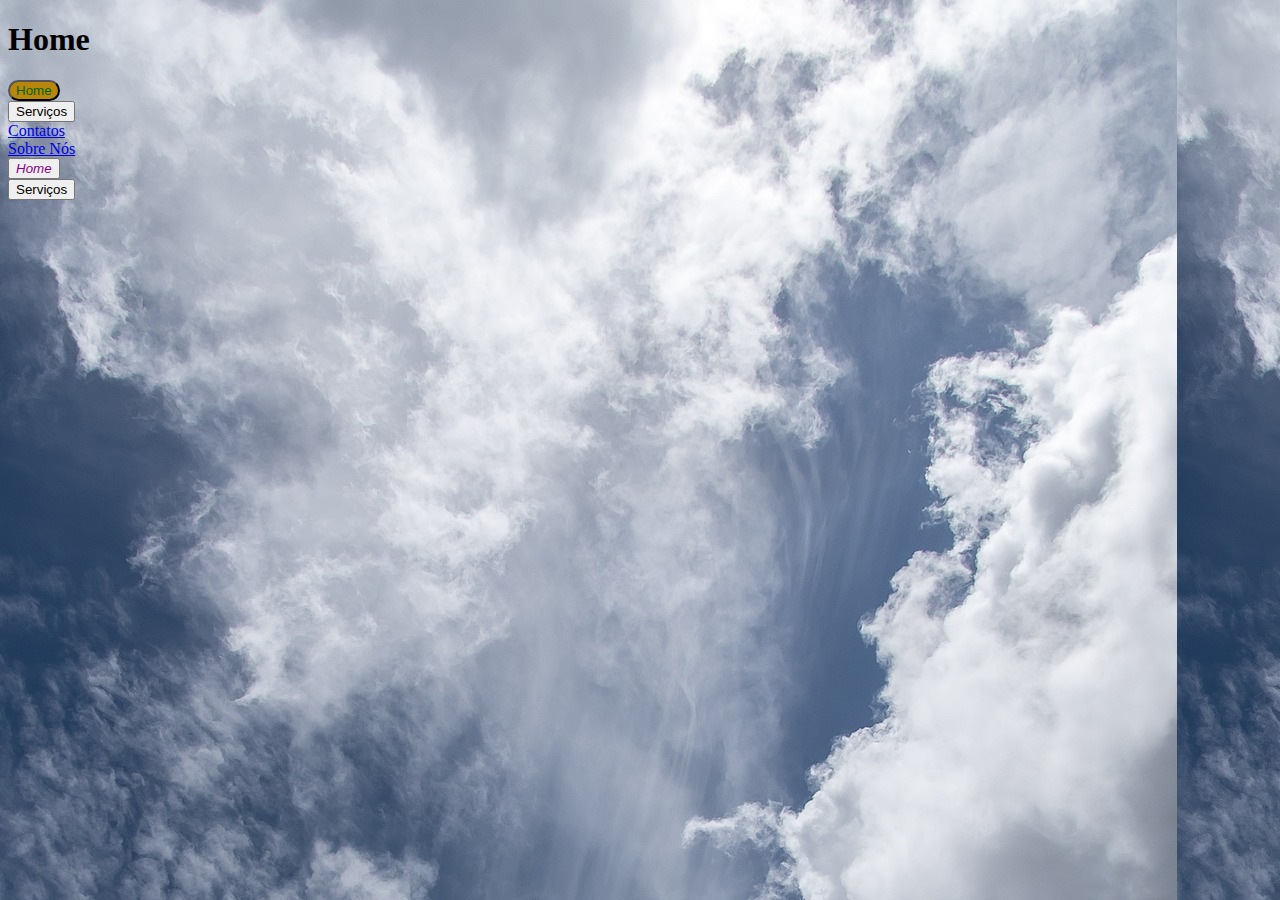
<file: index2.html>
<!DOCTYPE html>
<html lang="pt-br">
<head>
    <meta charset="UTF-8">
    <meta http-equiv="X-UA-Compatible" content="IE=edge">
    <meta name="viewport" content="width=device-width, initial-scale=1.0">
    <title>Document</title>
    <h1>
        Home
    </h1>
    <a href="index.html"><button heigth="300" style="border-radius: 1cm;color:
     darkgreen;background-color: darkgoldenrod;" width=>Home</button></a><br>
    <a href="servicos.html"><button>Serviços</button></a><br>
    <a href="contato.html">Contatos</a><br>
    <a href="sobre.html">Sobre Nós</a><br>
</head>
<body>
    <button href="index.html"; style="font-style: italic; color: darkmagenta;">Home</button><br>
    <button href="servicos.html">Serviços</button><br>
    
    <style>
        body{background-attachment: fixed; background-image: url(background.jpg);}
    </style>
</body>
</html>
</file>
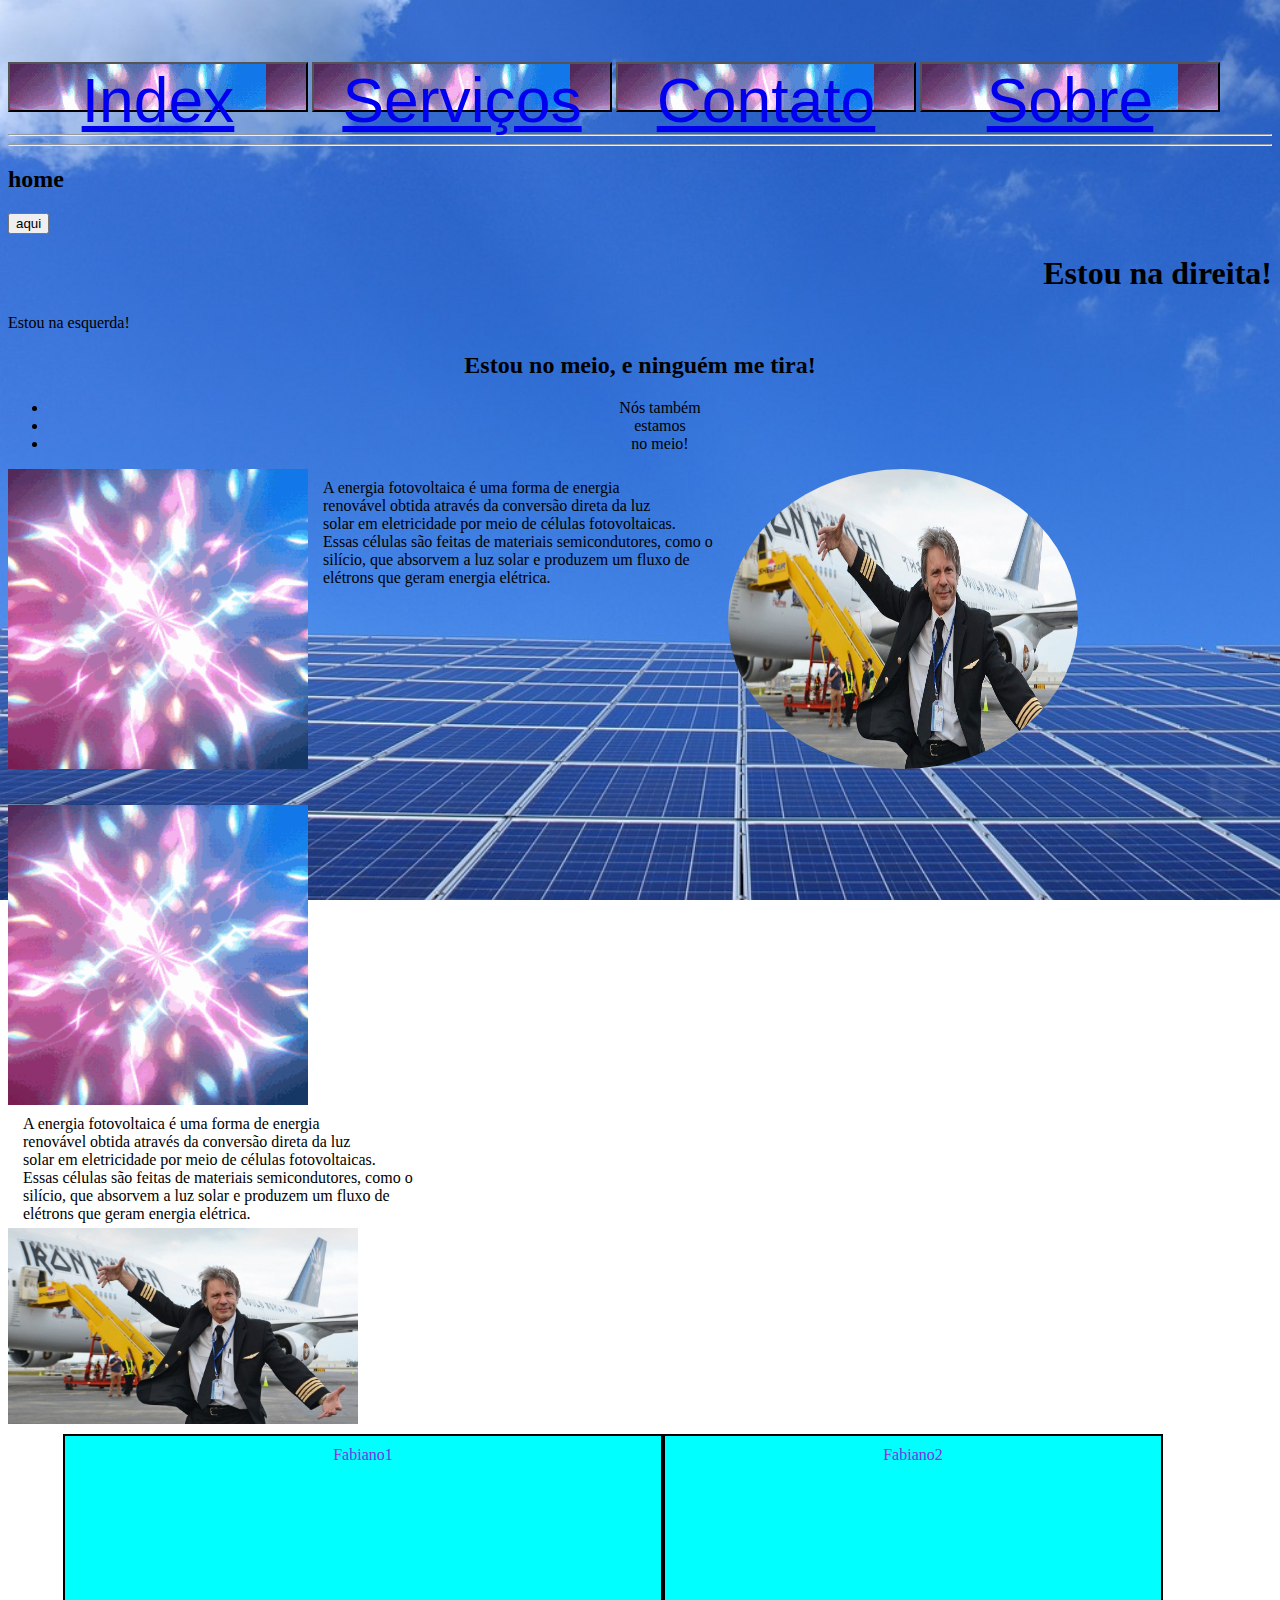
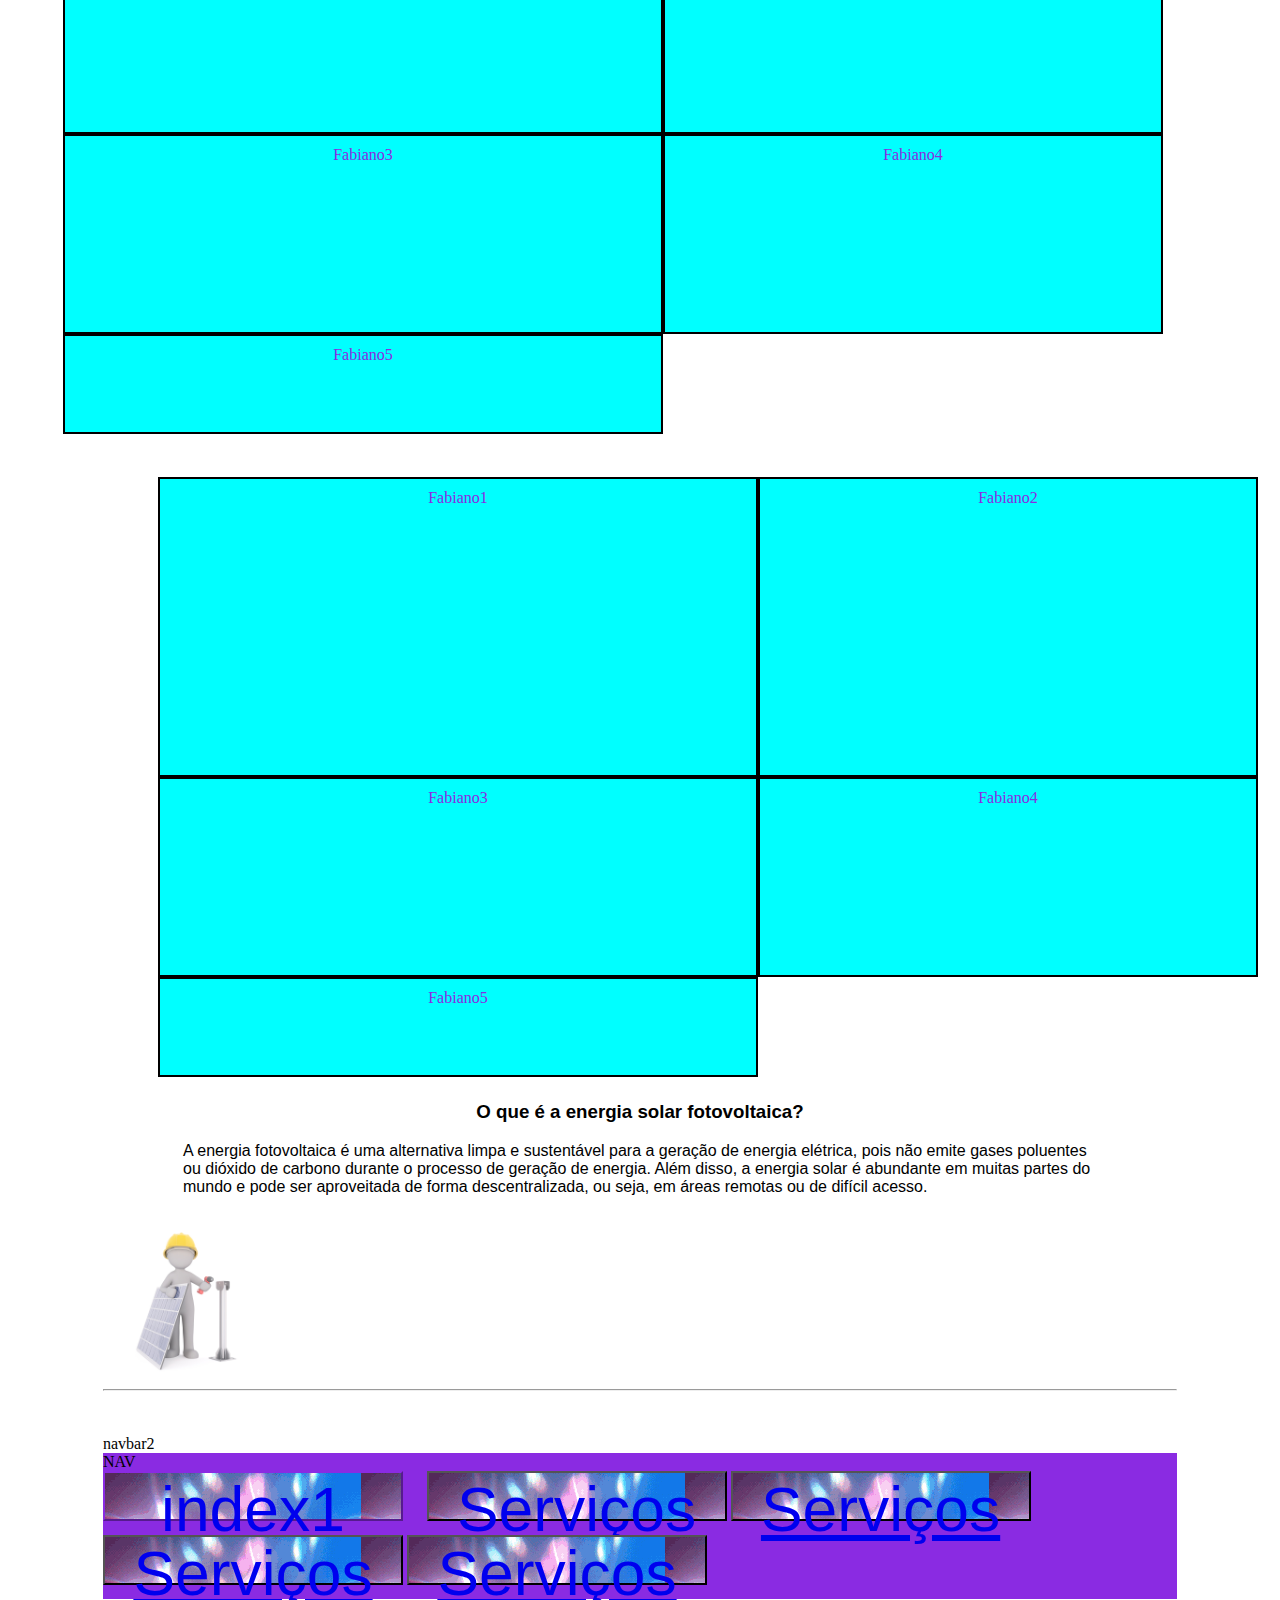
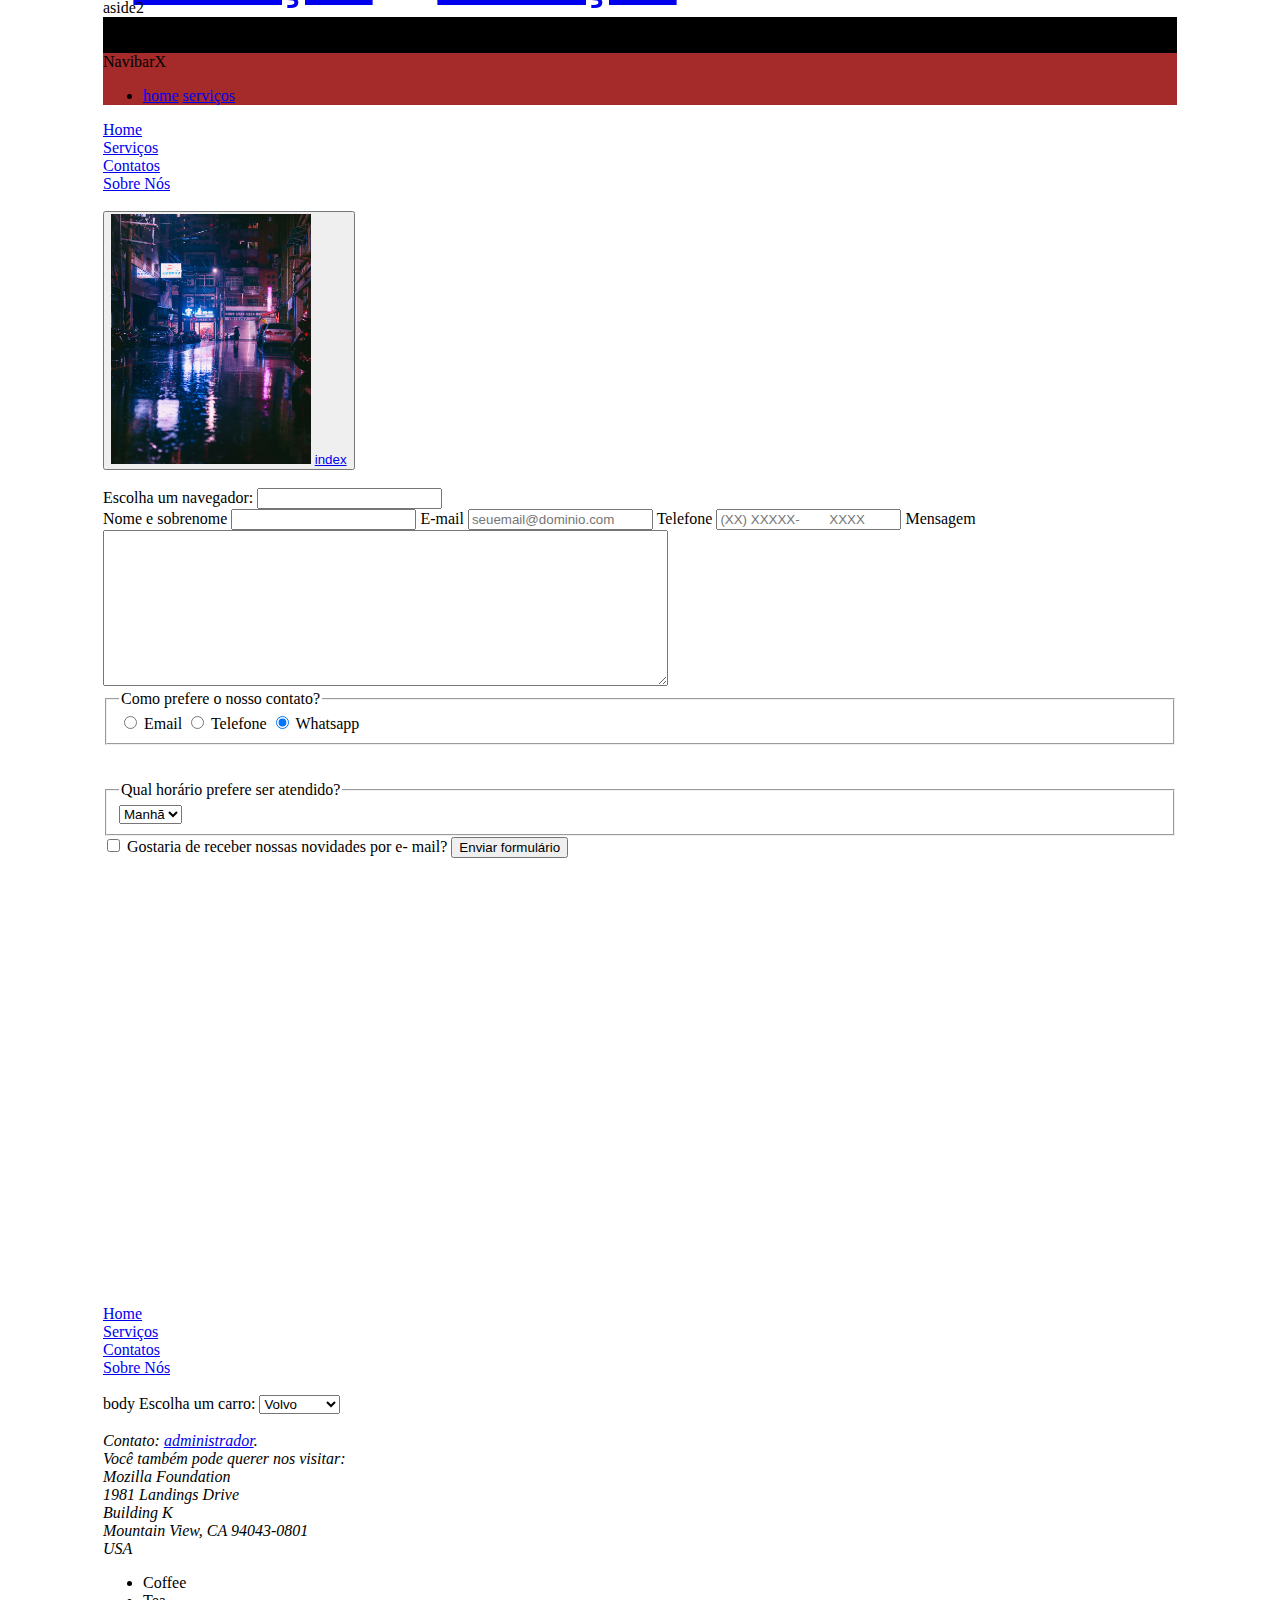
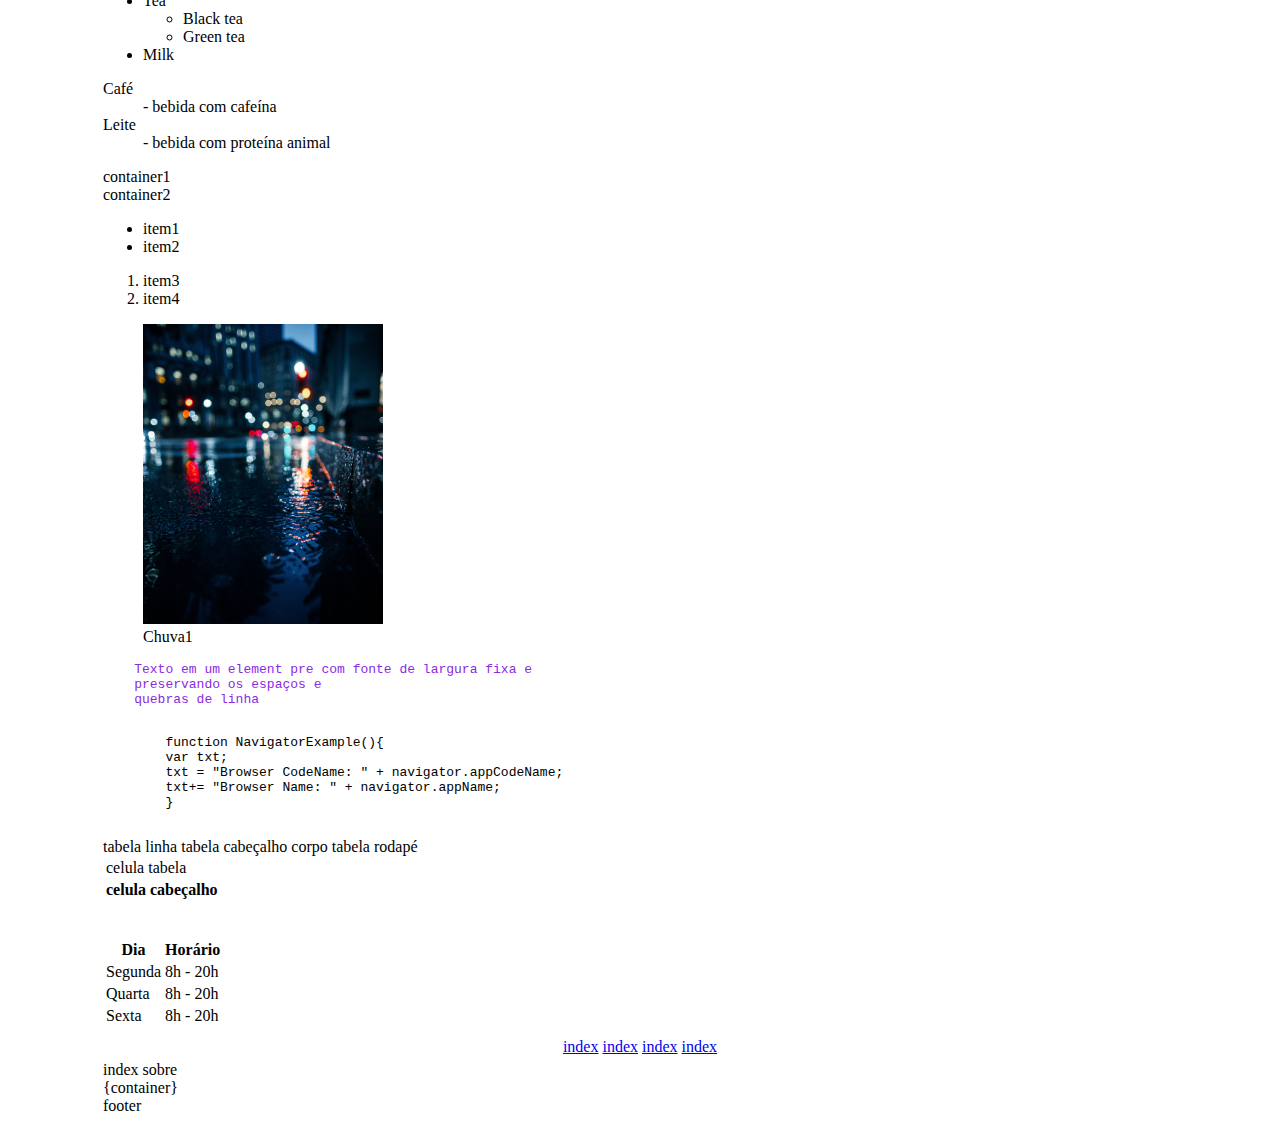
<file: teste.html>
<!DOCTYPE html>
<html lang="pt-br">
<head>
    

    <meta charset="UTF-8">
    <meta name="description"content="descrição do site nas perquisas do google. ">
    <meta name="viewport" content="width=device-width, initial-scale=1.0">
    <title>PáginaTeste</title>
    <link rel="stylesheet" type="text/css" href="style.css">
    <style>
        body{background-attachment: fixed; background-image: url(img/solar1-1.jpg)
             ;background-image: -o-repeating-linear-gradient();
            background-size: cover;
            }
    </style>
   <!-- <style>
        .btn1{
            background-color: aliceblue;
            color: blueviolet;
            width: 300px;
            height: 80px;
            font-size: 390%;
            font-family: Impact, Haettenschweiler, 'Arial Narrow Bold', sans-serif;
        }
        
    </style> -->
<br>
<br>
<br>
<nav>
    <button class="btn1" ><a href="index.html"> Index</a></button> 
    <button class="btn1" ><a href="servicos.html"> Serviços</a></button> 
    <button class="btn1" ><a href="contato.html"> Contato</a></button> 
    <button class="btn1" ><a href="sobre.html"> Sobre</a></button>
</nav>
<hr>
<hr>
<h2>home</h2>
<button aling="middle">
    aqui
</button>

<h1 align="right"> Estou na direita! </h1>
<p align="left"> Estou na esquerda! </p>
<h2 align="middle"> Estou no meio, e ninguém me tira! </h2>

<ul align="middle">
   <li>Nós também</li>
   <li>estamos</li>
   <li>no meio!</li>
</ul>

<section style="display: flex;" >
    <img src="img/gifimg2.gif" alt="gif2" width="300">
    <div>
        A energia fotovoltaica é uma forma de energia <br>
        renovável obtida através da conversão direta da luz<br>
         solar em eletricidade por meio de células fotovoltaicas. <br>
         Essas células são feitas de materiais semicondutores, como o <br>
         silício, que absorvem a luz solar e produzem um fluxo de <br>
         elétrons que geram energia elétrica.

    </div>
    <img style="border-radius: 370%;" src="img/fly1.jpg" alt="fly" width="350px">

</section>
<br>
<br>

<section style="display: grid;">
    <img src="img/gifimg2.gif" alt="gif2" width="300">
    <div>
        A energia fotovoltaica é uma forma de energia <br>
        renovável obtida através da conversão direta da luz<br>
         solar em eletricidade por meio de células fotovoltaicas. <br>
         Essas células são feitas de materiais semicondutores, como o <br>
         silício, que absorvem a luz solar e produzem um fluxo de <br>
         elétrons que geram energia elétrica.

    </div>
    <img src="img/fly1.jpg" alt="fly" width="350px">

</section>



<div class="container1">
    <div class="item1">Fabiano1</div>
    <div class="item1">Fabiano2</div>
    <div class="item1">Fabiano3</div>
    <div class="item1">Fabiano4</div>
    <div class="item1">Fabiano5</div>

</div>

<div style="background-color: white;
    border-radius: 30px;
    margin-left: 80px;
    margin-right: 80px;">
    <br>
    <div class="container1">
        <div class="item1">Fabiano1</div>
        <div class="item1">Fabiano2</div>
        <div class="item1">Fabiano3</div>
        <div class="item1">Fabiano4</div>
        <div class="item1">Fabiano5</div>
    
    </div>

        <h3 style="text-align: center;font-family:Arial, Helvetica, sans-serif;">O que é a energia solar fotovoltaica? </h3>
        <p style="
        font-family: Arial, Helvetica, sans-serif;
        margin-left: 80px;
        margin-right: 80px;">A energia fotovoltaica é uma alternativa limpa e sustentável para a geração de energia elétrica, pois 
            não emite gases poluentes ou dióxido de carbono durante o processo de geração de energia. Além disso, a energia 
            solar é abundante em muitas partes do mundo e pode ser aproveitada de forma descentralizada, ou seja, em áreas 
            remotas ou de difícil acesso. 
            <br>
            <div aling="right">
                <img  aling="rigth" src="img/e-solar10.jpg" align="rigth" height="150px" position="rigth";>
            </div>



<hr>
    <nav  style="background-image: image(img/solar1-1);"><br><br>
            
        navbar2
    
    </nav>



    <nav aling="middle" style="background-color: blueviolet;
    height: 300; width: 500;">NAV
    <a>
        <br>
       <button class="btn1" style="background-color: aqua; border-color: blueviolet;" > 
        <a style="font-family:Impact, Haettenschweiler, 'Arial Narrow Bold', sans-serif" href="index2.html">index1</a>
    </button>
    &nbsp;&nbsp;&MediumSpace;&nbsp;

    <button class="btn1" ><a href="servicos2.html"> Serviços</a></button> 
    <button class="btn1" ><a href="servicos2.html"> Serviços</a></button> 
    <button class="btn1" ><a href="servicos2.html"> Serviços</a></button> 
    <button class="btn1" ><a href="servicos2.html"> Serviços</a></button> 

       <!-- <a style="font-family: 'Franklin Gothic Medium', 'Arial Narrow', Arial, sans-serif;" href="servicos2.html">servicos</a>
       <button class="btn1" ><a href="servicos2.html"> Serviços</a></button> 
    
    
    </nbsp><nbsp></nbsp></html></p><a>servicos1</a>
        <br>
        <a>index</a>
    </a>   --> 
</nav><aside>aside2</aside>

<nav style="background-color: black;">
    <br><br>
</nav>


    <nav style="background-color: brown";>
        <label  class="logo">NavibarX

        </label><ul>
            <li><a href="index.html">home</a>    <a href="servicos.html">serviços</a>
            </li>
        </ul>
    </nav>
    <a href="index.html">Home</a><br>
    <a href="servicos.html">Serviços</a><br>
    <a href="contato.html">Contatos</a><br>
    <a href="sobre.html">Sobre Nós</a><br><br>


<button>
    <img src="chuva2.jpg" height="250" href="index.html">
    <a href="index.html">index</a>
</button>


<style>
div{
    padding: 20px;
    padding: 10px 20px;
    padding: 10px 20px 10px;
    padding: 10px 15px 5px 15px;
    }
    div{
    padding-top: 10px;
    padding-right: 15px;
    padding-bottom: 5px;
    padding-left: 15px;
    }
    
    </style> 
        <br><br>


    
    <label for="browser">Escolha um navegador:</label>
    <input list="browsers" name="browser" id="browser">
    <datalist id="browsers">
    <option value="Edge">
    <option value="Firefox">
    <option value="Chrome">
    <option value="Opera">
    </datalist><br>


    <form>
        <label for="nomesobrenome">Nome e sobrenome</label>
        <input type="text" id="nomesobrenome" class="input-padrao" required>
        <label for="email">E-mail</label>
        <input type="email" id="email" class="input-padrao" required
        placeholder="seuemail@dominio.com">
        <label for="telefone">Telefone</label>
        
        <input type="tel" id="telefone" class="input-padrao" required placeholder="(XX) XXXXX-
        XXXX">
        
        <label for="mensagem">Mensagem</label>
        <textarea cols="68" rows="10" id="mensagem" class="input-padrao" required></textarea>
        <fieldset>
        <legend>Como prefere o nosso contato?</legend>
        <label><input type="radio" name="contato" value="email" id="radio-email"> Email</label>
        <label><input type="radio" name="contato" value="telefone" id="radio-telefone">
        
        Telefone</label>
        
        <label><input type="radio" name="contato" value="whatsapp" id="radio-whatsapp" checked>
        
        Whatsapp</label>
        
        </fieldset><br><br>


        <fieldset>
            <legend>Qual horário prefere ser atendido?</legend>
            <select>
            <option>Manhã</option>
            <option>Tarde</option>
            <option>Noite</option>
            </select>
            </fieldset>
            
            <label><input type="checkbox" class="checkbox"> Gostaria de receber nossas novidades por e-
            mail?</label>
            
            <button type="submit" value="Enviar formulário" class="enviar">Enviar formulário</button>
            </form>
            <div>
                <br><br><br><br>
                <br><br><br><br>
                <br><br><br><br>
                <br><br><br><br>
                <br><br><br><br>
                <br><br><br><br>    
                
            </div>


    <a href="index.html">Home</a><br>
    <a href="servicos.html">Serviços</a><br>
    <a href="contato.html">Contatos</a><br>
    <a href="sobre.html">Sobre Nós</a><br><br>
</head>


body
<body>
    <label for="carros">Escolha um carro:</label>
<select name="carros" id="carros">
<option value="volvo">Volvo</option>
<option value=

"saab">Saab</option>

<option value=

"mercedes">Mercedes</option>

<option value=

"audi">Audi</option>

</select><br><br>
    <address>
        Contato: <a href="fbianoalves.fba@gmail.com">administrador</a>.<br>
        Você também pode querer nos visitar:<br>
        Mozilla Foundation<br>
        1981 Landings Drive<br>
        Building K<br>
        Mountain View, CA 94043-0801<br>
        USA
        </address>

    <!--listas encadeadas-->

    <ul>

        <li>Coffee</li>
        <li>Tea
        <ul>
        
        <li>Black tea</li>
        <li>Green tea</li>
        
        </ul>
        
        </li>
        <li>Milk</li>
        
        </ul>

<!--lista descritiva-->

    <dl>

        <dt>Café</dt>
        <dd>- bebida com cafeína</dd>
        <dt>Leite</dt>
        <dd>- bebida com proteína animal</dd>
        
        </dl>


        <!--Container-->
<dl>
    <dt>
        container1
    </dt>
    <dt>container2</dt>
</dl>


<!--lista desordenada-->
<ul>
    <li>item1</li>
    <li>item2</li>
</ul>

<!--lista ordenada-->
<ol>
    <li>item3</li>
    <li>item4</li>
</ol>










<figure>
    <img height="300" src="chuva1.jpg">
    <figcaption>Chuva1</figcaption>
</figure>
<pre style="font-size: medium; color: blueviolet;">
    Texto em um element pre com fonte de largura fixa e
    preservando os espaços e
    quebras de linha
    </pre>
    <pre>
        function NavigatorExample(){
        var txt;
        txt = "Browser CodeName: " + navigator.appCodeName;
        txt+= "Browser Name: " + navigator.appName;
        }
        </pre>
        <table>tabela <tr>linha tabela <td>celula tabela <thead> cabeçalho<tbody> corpo tabela<th> celula cabeçalho<tfoot>
rodapé
        </tfoot></th></tbody></thead></td></tr></table><br><br>


        <table><thead>
            <tr><th>Dia</th><th>Horário</th></tr>
        </thead>
        <tbody>

            <tr>
                <td>Segunda</td><td>8h - 20h</td>
            </tr>
            <tr>
                <td>Quarta</td><td>8h - 20h</td>
            </tr>
            <tr>
                <td>Sexta</td><td>8h - 20h</td>
            </tr>
                

        </tbody>
    </table>
<div style="text-align: center;">
    <a href="index.html">index</a>
    <a href="index.html">index</a>
    <a href="index.html">index</a>
    <a href="index.html">index</a>
    
</div>
<a style="text-align: center;">index</a>
<a style="align-items: center;">sobre</a>

<main>
    {container}
</main>


    <footer>
        footer
    </footer>
</body>
</html>
</file>
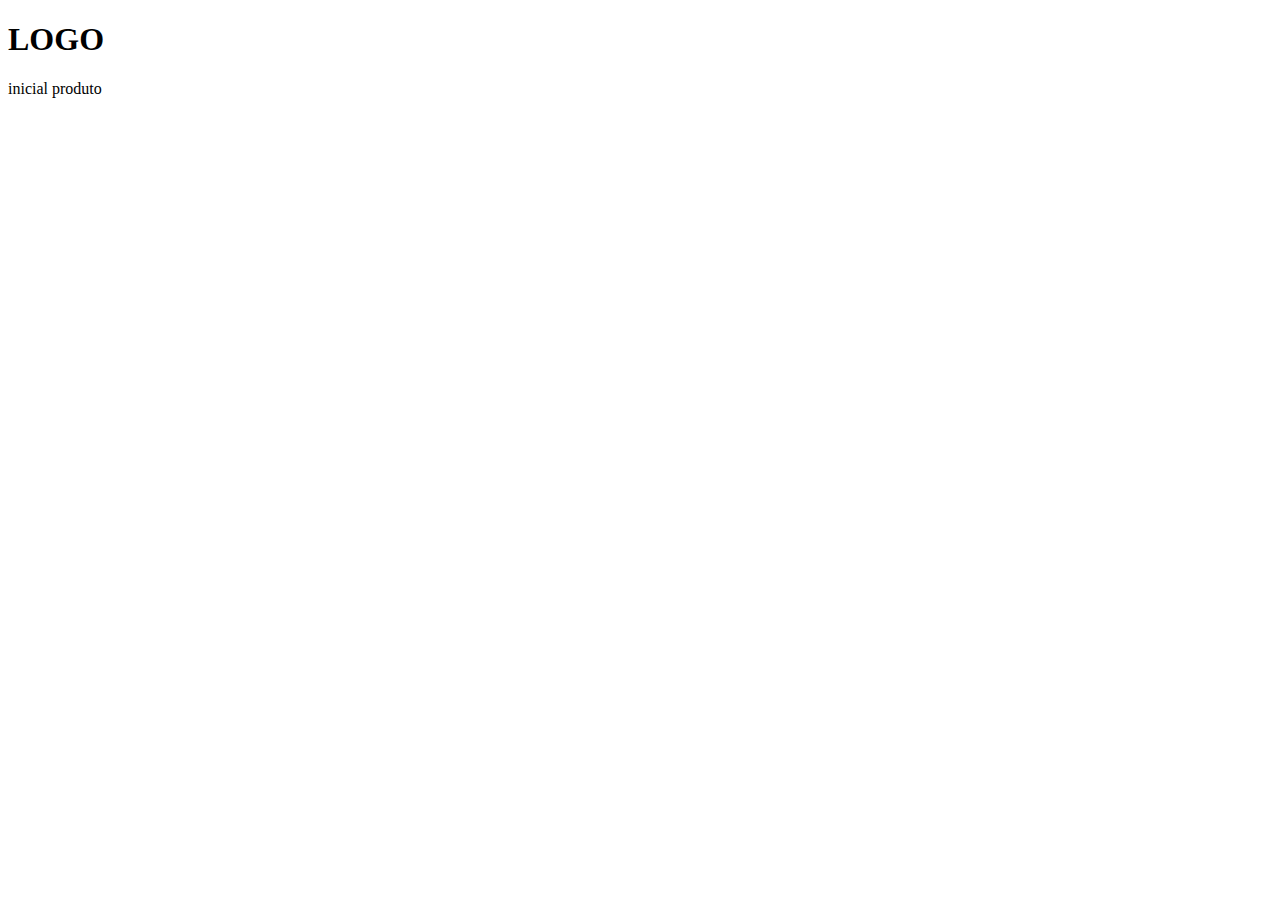
<file: teste3.html>
<!DOCTYPE html>
<html lang="en">
<head>
    <meta charset="UTF-8">
    <meta http-equiv="X-UA-Compatible" content="IE=edge">
    <meta name="viewport" content="width=device-width, initial-scale=1.0">
    <title>Document</title>

    <H1>LOGO</H1>
    <a>inicial</a>
    <a>produto</a>
    <a></a>



</head>
<body>
    
</body>
</html>
</file>
<file: style.css>
.btn1{
    background-color: transparent;
    background-image: url(img/gifimg2.gif);
    color: blueviolet;
    border-radius: 0%;
    width: 300px;
    height: 50px;
    font-size: 390%;
    font-family: Arial, Helvetica, sans-serif;
}

.btn2{
    background-color: aquamarine;
    font-family: Impact, Haettenschweiler, 'Arial Narrow Bold', sans-serif;
    color: darkgreen;
    width: 300px;
    height: 100px;
    font-size: larger;

}

.btn3{
    background-color:transparent;
    border-radius: 0%;
    font-family: 'Gill Sans', 'Gill Sans MT', Calibri, 'Trebuchet MS', sans-serif;
    color: aliceblue;
    font-style: italic;
    font-family: impact;
    color:chartreuse;
    font-size: 200%;
    width: 300px;
    height: 50px;
    
}

.font1{
    text-align: center;
    font-family: impact;
    color:;
}

.font2{
    text-align: left;
    font-family: Arial, Helvetica, sans-serif;
    font-size: larger;
    margin: 30px;
    color: ;
}

.font3{

    text-align: center;
    font-family: Arial, Helvetica, sans-serif;
    font-size: larger;
    margin: 30px;
    color: ;

}

.grid1{
    grid-area: ;
}

.container1{
    display: grid;
    grid-template-columns: 600px 500px;
    grid-template-rows: 300px 200px 100px;
    margin-left: 40px;
    margin-right: 60px;
}

.item1{
    background-color: aqua;
    color: blueviolet;
    border: 2px solid black;
    text-align: center;}

.container2{
    display: grid;
    grid-template-columns: auto auto;
    grid-template-rows: auto auto;
    margin-left: 40px;
    margin-right: 60px;
    }

.container3{
    display: flex;
}    

.item2{text-align: center;
        margin: 0px 0px 0px 40px;} 
        
        
.item3{
    background-color: aqua;
    color: blueviolet;
    border: 2px solid black;
    text-align: center;
    height: 360px;}

.img1{
    border-radius: 30px; 
    margin: 0px 80px 15px 80px;
}
</file>
